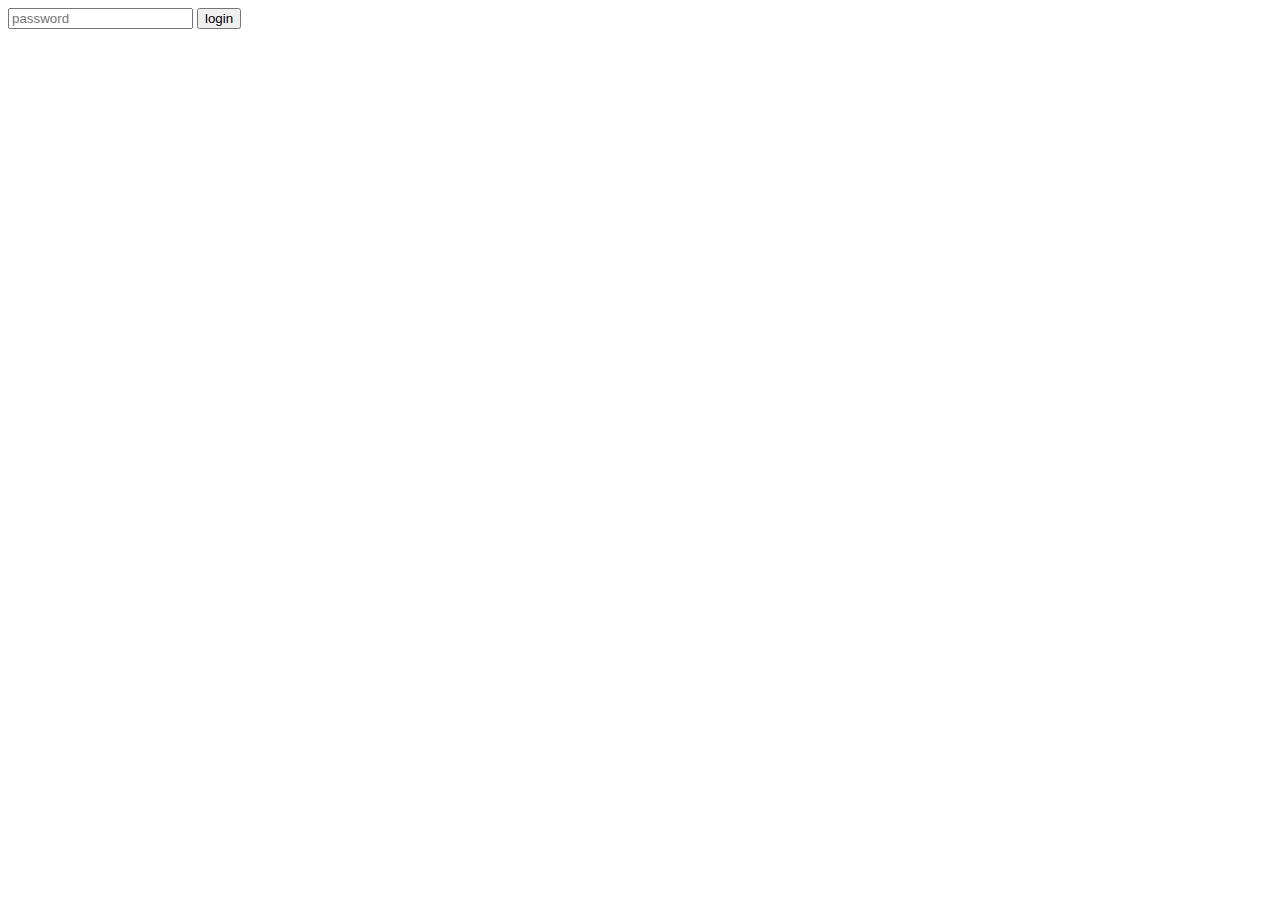
<file: templates/create_password.html>
<!DOCTYPE html>
<html lang="en">
<head>
    <meta charset="UTF-8">
    <title>create_password</title>
</head>
<body>
<form action="/passwordcreate" method="post">
    <input type="password" name="password" placeholder="password">
    <input type="submit" value="login"> </form>
</body>
</html>
</file>
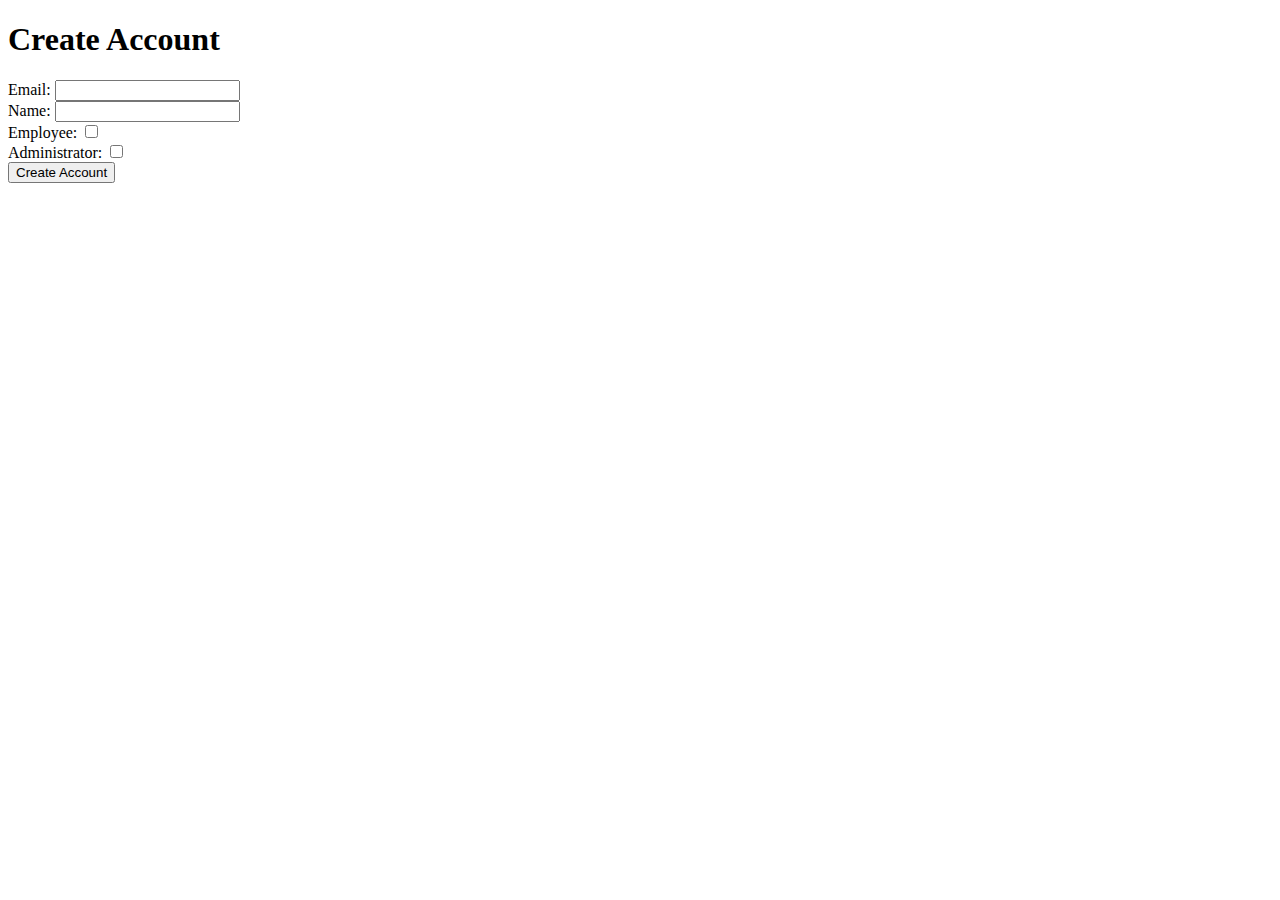
<file: templates/createaccount.html>
<!DOCTYPE html>
<html lang="en">
<head>
    <meta charset="UTF-8">
    <title>Create Account</title>
</head>
<body>
    <h1>Create Account</h1>
    <form action="/createaccount" method="post">
        <div>
            <label for="email">Email:</label>
            <input type="email" id="email" name="email" required>
        </div>
        <div>
            <label for="name">Name:</label>
            <input type="text" id="name" name="name" required>
        </div>
        <div>
            <label for="employee">Employee:</label>
            <input type="checkbox" id="employee" name="employee" value="true">
        </div>
        <div>
            <label for="administrator">Administrator:</label>
            <input type="checkbox" id="administrator" name="administrator" value="true">
        </div>
        <button type="submit">Create Account</button>
    </form>
</body>
</html>
</file>
